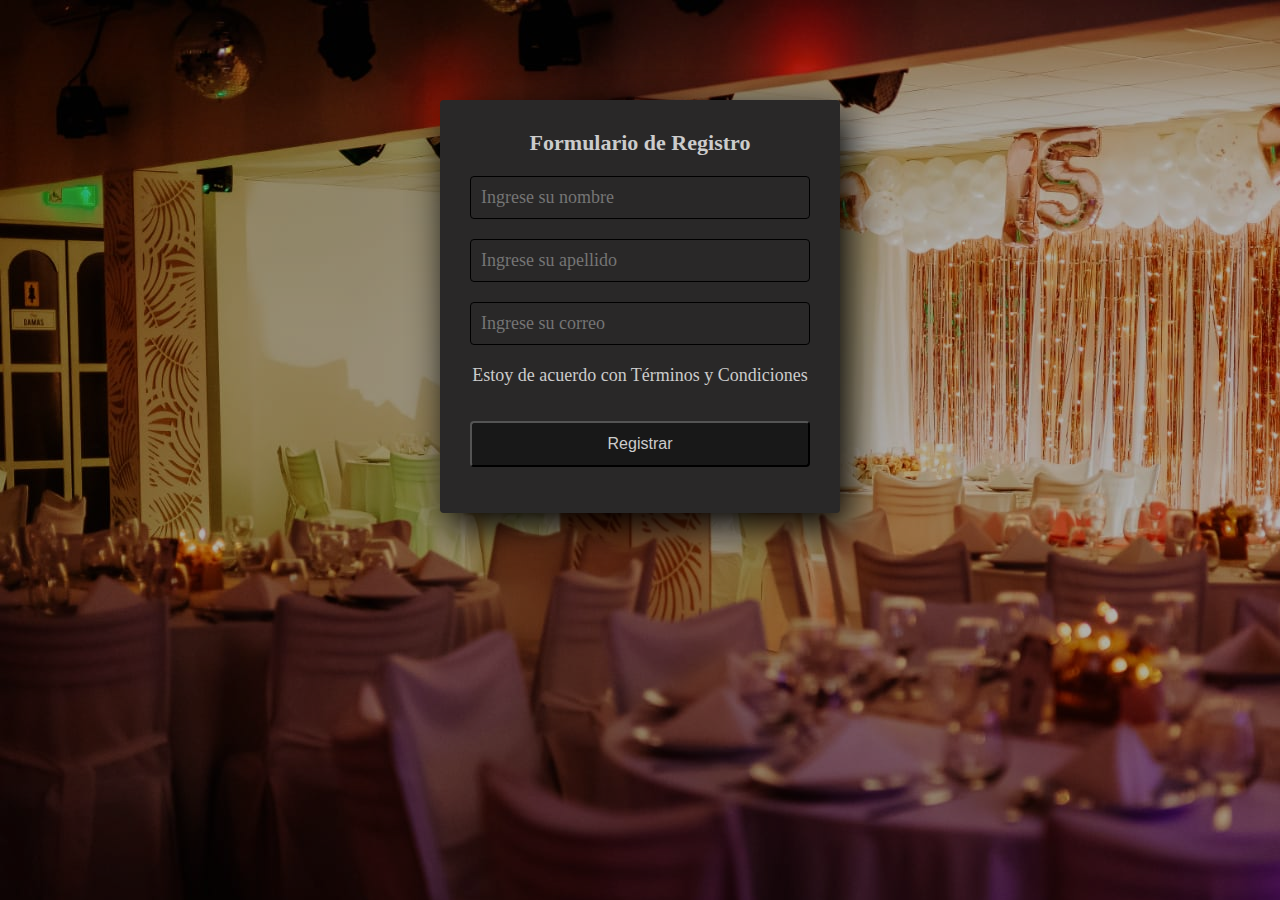
<file: pages/formulario.html>
<!DOCTYPE html>
<html lang="en">

<head>
    <meta charset="UTF-8">
    <meta name="viewport" content="width=device-width, initial-scale=1.0">
    <title>Formulario</title>
    <!--Css-->
    <link rel="stylesheet" href="../Css/style3.css">
</head>

<body>
    <section class="form-registro">
        <form action="">
            <h4>Formulario de Registro</h4>
            <input class="controls" type="text" name="nombres" id="nombres" placeholder="Ingrese su nombre"
                maxlength="20" required>
            <input class="controls" type="text" name="apellidos" id="apellidos" placeholder="Ingrese su apellido"
                maxlength="20" required>
            <input class="controls" type="email" name="correo" id="correo" placeholder="Ingrese su correo" required>
            <p>Estoy de acuerdo con <a href="#">Términos y Condiciones</a></p>
            <input class="btn" type="submit" value="Registrar">
        </form>
    </section>
</body>

</html>
</file>
<file: Css/style3.css>
* {
    margin: 0;
    padding: 0;
    box-sizing: border-box;
}

body {
    background-image: linear-gradient(rgba(0, 0, 0, 0.3),
            rgba(0, 0, 0, 0.3)), url(../Img/Imagen8.jpeg);
}

.form-registro {
    width: 400px;
    background: rgb(41, 40, 40);
    padding: 30px;
    margin: auto;
    margin-top: 100px;
    border-radius: 4px;
    font-family: Georgia, 'Times New Roman', Times, serif;
    color: rgb(204, 204, 204);
    box-shadow: 7px 13px 37px #000;
}

.form-registro h4 {
    font-size: 22px;
    margin-bottom: 20px;
    text-align: center;
}

.controls {
    width: 100%;
    background: rgb(41, 40, 40);
    padding: 10px;
    border-radius: 4px;
    margin-bottom: 20px;
    border: 1px solid black;
    font-family: Georgia, 'Times New Roman', Times, serif;
    font-size: 18px;
}

.form-registro p {
    height: 40px;
    text-align: center;
    font-size: 18px;
}

.form-registro a {
    color: rgb(204, 204, 204);
    text-decoration: none;
}

.form-registro a:hover {
    color: rgb(204, 204, 204);
    text-decoration: underline;
}

.form-registro .btn {
    width: 100%;
    background: rgb(24, 24, 24);
    border-radius: 4px;
    padding: 12px;
    color: rgb(204, 204, 204);
    margin: 16px 0;
    font-size: 16px;

}
</file>
